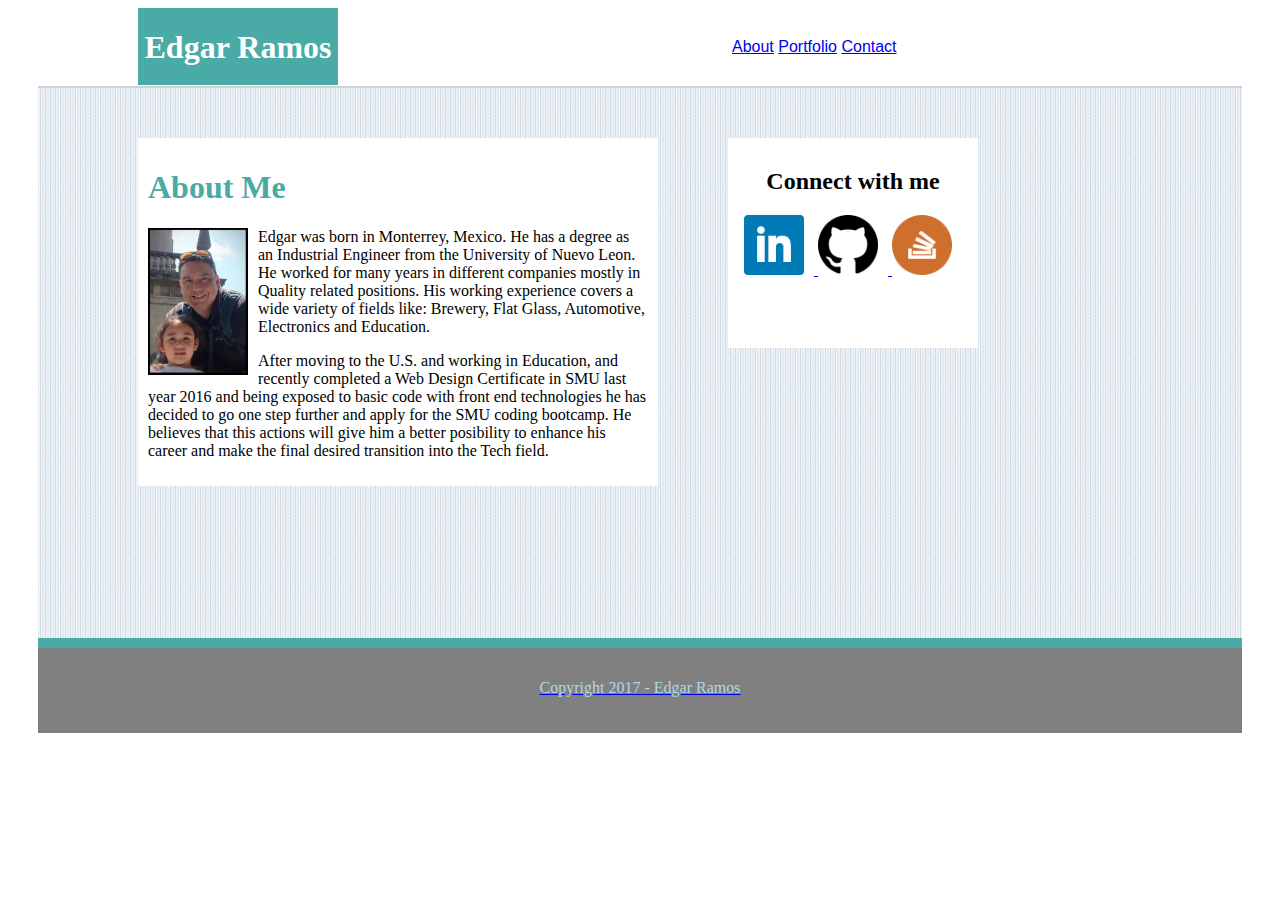
<file: index.html>
<!DOCTYPE html>
<html>
	<head>
		<title>Basic Portfolio</title>
		<link rel="stylesheet" type="text/css" href="Assets/css/style.css">
	</head>
<body>
	<div class="top">
		<section id="name">
			<h1>
				Edgar Ramos
			</h1>
		</section>
		<section id="menu">
			<nav>
				<a href="index.html">About</a>
				<a href="portfolio.html">Portfolio</a>
				<a href="contact.html">Contact</a>
			</nav>
		</section>
	</div>
	<div class="content">
		<section id="pinfo">
		<h1 style="color: #4aaaa5">
			About Me
		</h1>

		<img src="IMG_0014.JPG"; style="float: left; height="150" width="100"; margin-right="60";>

		<p>
			Edgar was born in Monterrey, Mexico. He has a degree as an Industrial Engineer from the University of Nuevo Leon. He worked for many years in different companies mostly in Quality related positions. His working experience covers a wide variety of fields like: Brewery, Flat Glass, Automotive, Electronics and Education.
		</p>
		<p>
			After moving to the U.S. and working in Education, and recently completed a Web Design Certificate in SMU last year 2016 and being exposed to basic code with front end technologies he has decided to go one step further and apply for the SMU coding bootcamp. He believes that this actions will give him a better posibility to enhance his career and make the final desired transition into the Tech field.
		</p>
		</section>
		<section id="smedia">
		<h2>
			Connect with me
		</h2>
		<a href="https://www.linkedin.com/"><img src="linkedin.png"; height="60" width="60">
		<a href="https://github.com/"><img src="github.png"; height="60" width="60">
		<a href="http://stackoverflow.com/"><img src="stackoverflow.png"; height="60" width="60">
		</section>
	</div>
	<footer>
		<p>Copyright 2017 - Edgar Ramos</p>
	</footer>


	</body>
</html>
</file>
<file: Assets/css/style.css>
.top{
	clear:both;
}

#name{
	color: white;
	background-color: #4aaaa5;
	float: left;
	margin-left: 130px;
	width: 200px;
	height: 77px;
	text-align: center;
}

#menu{
	float:right;
	margin-left: 100px;
	width: 500px;
	padding: 30px;
	margin-right: 10px;
	color: lightgray;
	font-family: sans-serif;
}

img{
	margin-right: 10px;
}

.content{
	background-image: url("blu_stripes.png");
	clear:both;
	height: 550px;
	border-top-style: solid;
	border-width: 2px;
	border-color: lightgray;
	margin-left: 30px;
	margin-right: 30px;
	margin-bottom: 0px;
}
#pinfo{
	float: left;
	background-color: white;
	width: 500px;
	margin-left: 100px;
	margin-top: 50px;
	padding: 10px;
}
#smedia{
	float: left;
	margin-left: 10px 10px 10px 10px;
	width: 250px;
	height: 200px;
	background-color: white;
	text-align: center;
	margin-top: 50px;
	margin-left: 70px;
	padding-top: 10px;
}
input[type=text] {
	width: 100%;
}
#msg{
	height: 100px;
}


footer{
	background-color: gray;
	height: 70px;
	color: lightblue;
	text-align: center;
	padding-top: 15px;
	border-top-style: solid;
	border-color: #4aaaa5;
	border-width: 10px;
	margin-right: 30px;
	margin-left: 30px;
}
.pic1{
	position: relative;
	float: left;
}
.pic2{
	display: inline;
}
.pic3{
	position: relative;
	float: left;
}
.pic4{
	display: inline;
}
.uno{
	position: absolute;
	background-color: darkcyan;
	color: white;
	text-align: center;
	left: 0;
	width: 200px;
}
.dos{
	width: 200px;
	left: ;
	background-color: darkcyan;
	color: white;
	text-align: center;
	clear: left;
	display: inline;
	position: absolute;
	z-index: 10px;
	left: 358px;

}
.tres{
	width: 200px;
	position: absolute;
	color: white;
	background-color: darkcyan;
	text-align: center;
}
.cuatro{
	width: 200px;
	left: 
	text-align: center;
	background-color: darkcyan;
	color: white;
	clear: left;
	display: inline;
	position: absolute;
	text-align: center;
	left: 358px;
}
.txt2{
	width: 200px;
	height: 22px;
}
</file>
